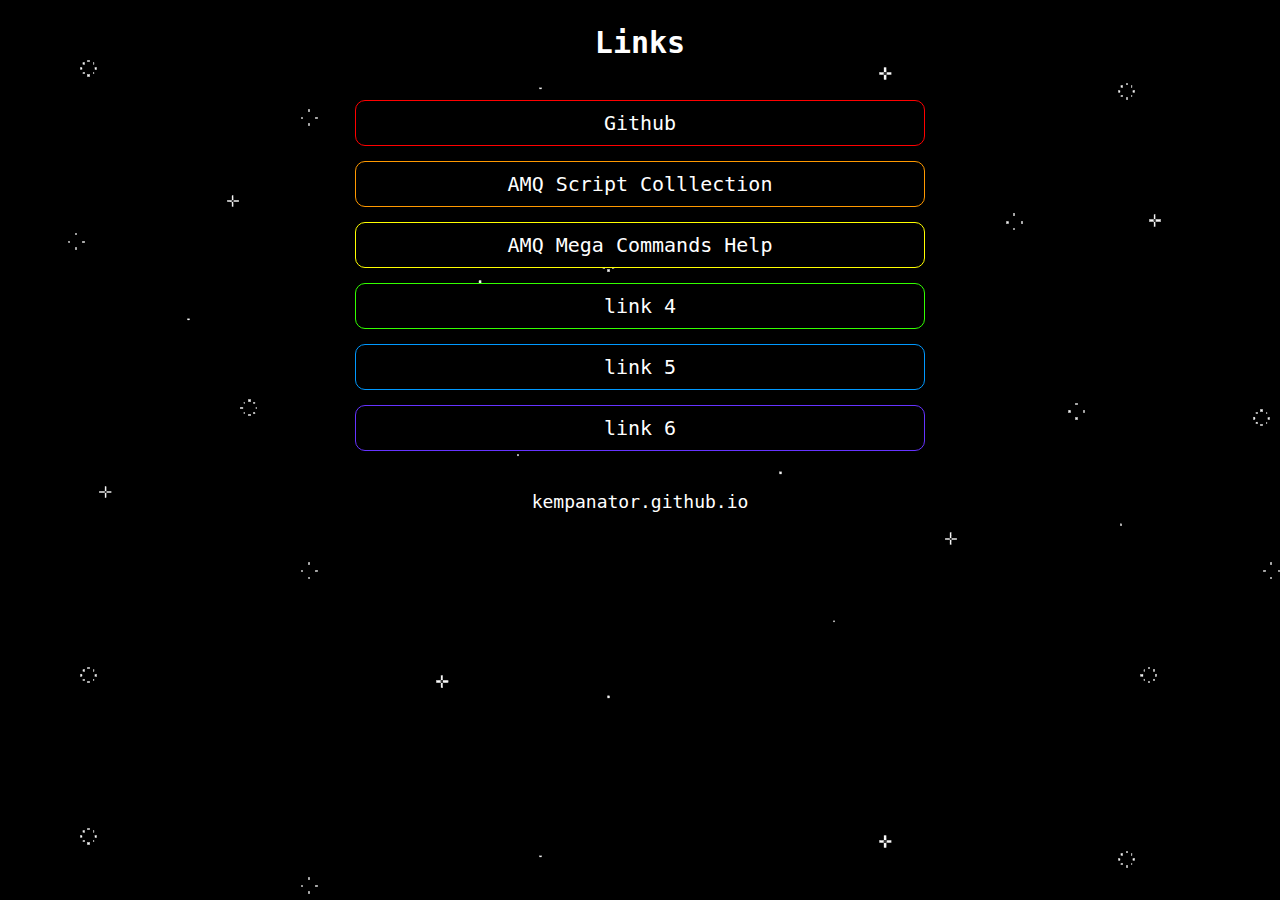
<file: index.html>
<!DOCTYPE html>
<html lang="en">
<head>
    <meta charset="UTF-8">
    <meta name="robots" content="noindex,nofollow">
    <meta http-equiv="X-UA-Compatible" content="IE=edge">
    <meta name="viewport" content="width=device-width, initial-scale=1.0">
    <title>kempanator.github.io</title>
    <style>
        * {
            margin: 0;
            padding: 0;
        }
        body {
            background: black url("background.png");
            font-family: monospace;
        }
        header {
            color: white;
            text-align: center;
            padding: 25px 0px;
        }
        footer {
            color: white;
            text-align: center;
            padding: 25px 0px;
        }
        h1 {
            font-size: 30px;
        }
        p {
            font-size: 18px;
        }
        img {
            display: block;
        }
        ul {
            max-width: 600px;
            margin: auto;
        }
        li {
            list-style-type: none;
            margin: 15px;
        }
        li a {
            background: black;
            border: 1px solid white;
            border-radius: 10px;
            color: white;
            font-size: 20px;
            text-align: center;
            text-decoration: none;
            padding: 10px;
            display: block;
        }
        li:nth-child(1) a {
            border-color: #FF0000;
        }
        li:nth-child(2) a {
            border-color: #FF9900;
        }
        li:nth-child(3) a {
            border-color: #FFFF00;
        }
        li:nth-child(4) a {
            border-color: #33FF00;
        }
        li:nth-child(5) a {
            border-color: #0099FF;
        }
        li:nth-child(6) a {
            border-color: #6633FF;
        }
        li a:hover {
            border-color: white;
        }
    </style>
</head>
<body>
    <header>
        <h1>Links</h1>
    </header>
    <ul>
        <li><a href="https://github.com/kempanator">Github</a></li>
        <li><a href="amq-script-collection">AMQ Script Colllection</a></li>
        <li><a href="amq-mega-commands">AMQ Mega Commands Help</a></li>
        <li><a href="https://github.com/kempanator">link 4</a></li>
        <li><a href="https://github.com/kempanator">link 5</a></li>
        <li><a href="https://github.com/kempanator">link 6</a></li>
    </ul>
    <footer>
        <p>kempanator.github.io</p>
    </footer>

</body>
</html>
</file>
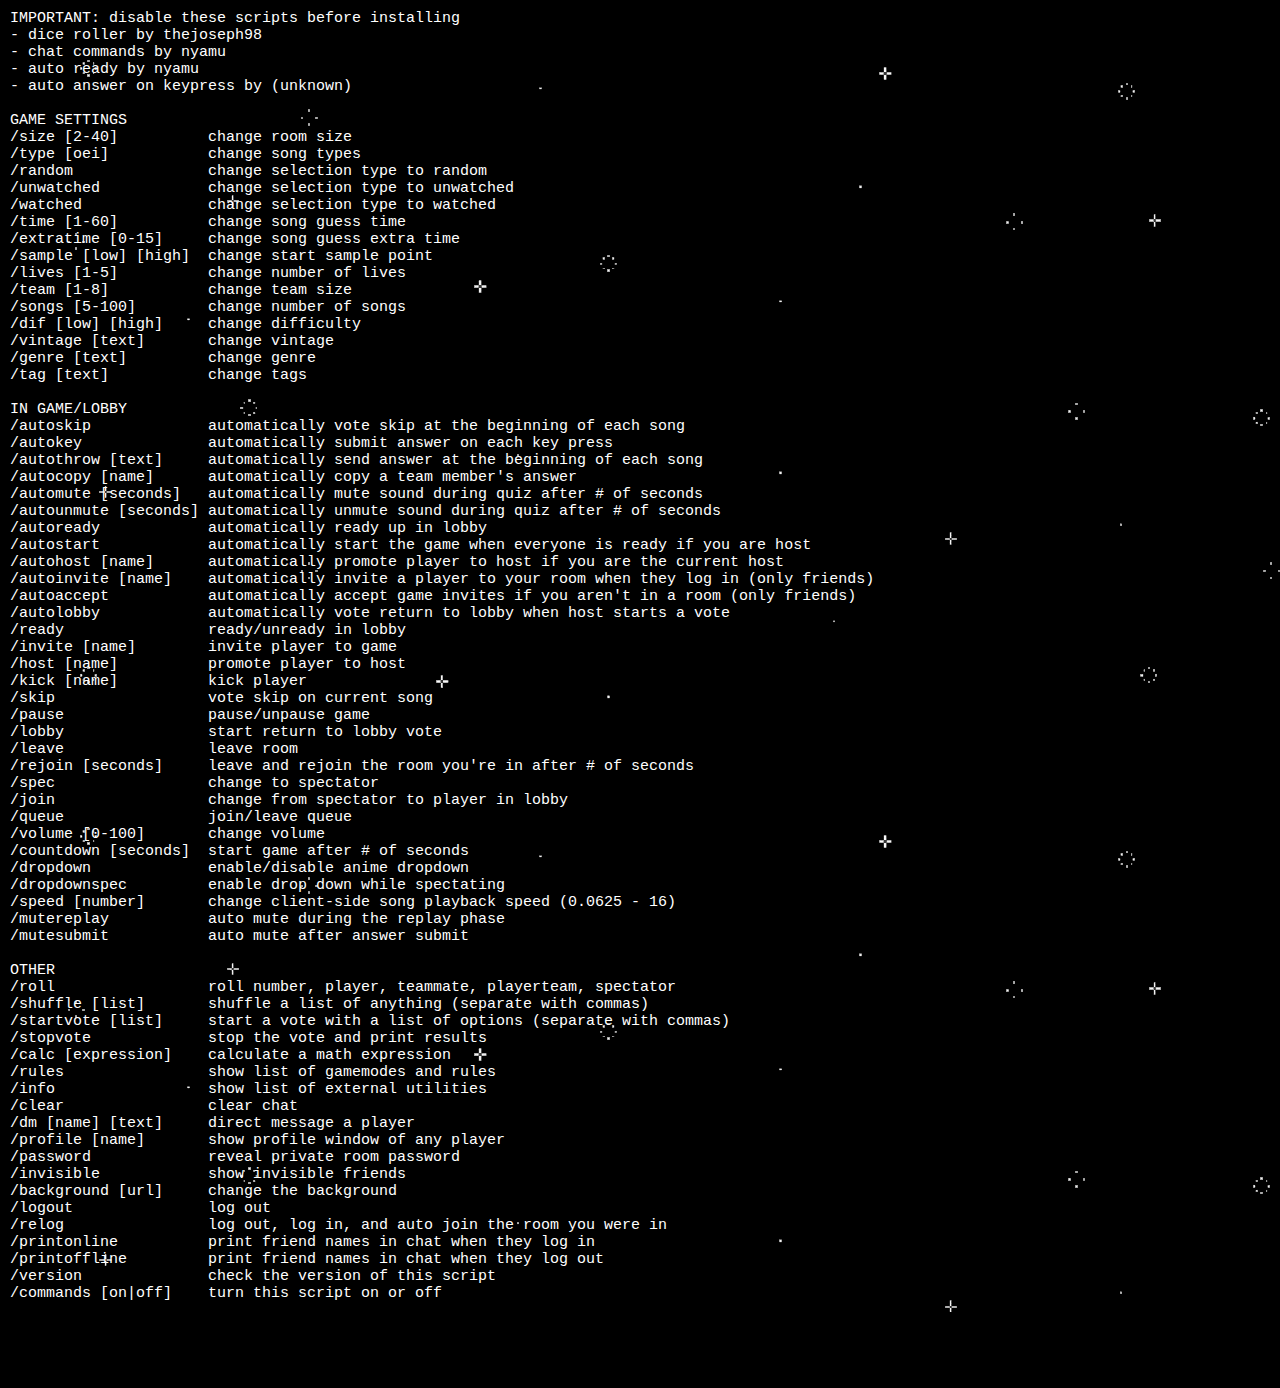
<file: amq-mega-commands/index.html>
<!DOCTYPE html>
<html lang="en">
<head>
    <meta charset="UTF-8">
    <meta name="robots" content="noindex,nofollow">
    <meta name="viewport" content="width=device-width, initial-scale=1.0">
    <title>AMQ Mega Commands Help</title>
    <style>
        * {
            margin: 0;
            padding: 0;
        }
        body {
            background: black url("../background.png");
            font-family: monospace;
        }
        pre {
            color: white;
            font-size: 15px;
            margin: 10px;
        }
    </style>
</head>
<body>
<pre>
IMPORTANT: disable these scripts before installing
- dice roller by thejoseph98
- chat commands by nyamu
- auto ready by nyamu
- auto answer on keypress by (unknown)

GAME SETTINGS
/size [2-40]          change room size
/type [oei]           change song types
/random               change selection type to random
/unwatched            change selection type to unwatched
/watched              change selection type to watched
/time [1-60]          change song guess time
/extratime [0-15]     change song guess extra time
/sample [low] [high]  change start sample point
/lives [1-5]          change number of lives
/team [1-8]           change team size
/songs [5-100]        change number of songs
/dif [low] [high]     change difficulty
/vintage [text]       change vintage
/genre [text]         change genre
/tag [text]           change tags

IN GAME/LOBBY
/autoskip             automatically vote skip at the beginning of each song
/autokey              automatically submit answer on each key press
/autothrow [text]     automatically send answer at the beginning of each song
/autocopy [name]      automatically copy a team member's answer
/automute [seconds]   automatically mute sound during quiz after # of seconds
/autounmute [seconds] automatically unmute sound during quiz after # of seconds
/autoready            automatically ready up in lobby
/autostart            automatically start the game when everyone is ready if you are host
/autohost [name]      automatically promote player to host if you are the current host
/autoinvite [name]    automatically invite a player to your room when they log in (only friends)
/autoaccept           automatically accept game invites if you aren't in a room (only friends)
/autolobby            automatically vote return to lobby when host starts a vote
/ready                ready/unready in lobby
/invite [name]        invite player to game
/host [name]          promote player to host
/kick [name]          kick player
/skip                 vote skip on current song
/pause                pause/unpause game
/lobby                start return to lobby vote
/leave                leave room
/rejoin [seconds]     leave and rejoin the room you're in after # of seconds
/spec                 change to spectator
/join                 change from spectator to player in lobby
/queue                join/leave queue
/volume [0-100]       change volume
/countdown [seconds]  start game after # of seconds
/dropdown             enable/disable anime dropdown
/dropdownspec         enable drop down while spectating
/speed [number]       change client-side song playback speed (0.0625 - 16)
/mutereplay           auto mute during the replay phase
/mutesubmit           auto mute after answer submit

OTHER
/roll                 roll number, player, teammate, playerteam, spectator
/shuffle [list]       shuffle a list of anything (separate with commas)
/startvote [list]     start a vote with a list of options (separate with commas)
/stopvote             stop the vote and print results
/calc [expression]    calculate a math expression
/rules                show list of gamemodes and rules
/info                 show list of external utilities
/clear                clear chat
/dm [name] [text]     direct message a player
/profile [name]       show profile window of any player
/password             reveal private room password
/invisible            show invisible friends
/background [url]     change the background
/logout               log out
/relog                log out, log in, and auto join the room you were in
/printonline          print friend names in chat when they log in
/printoffline         print friend names in chat when they log out
/version              check the version of this script
/commands [on|off]    turn this script on or off
</pre>
</body>
</html>
</file>
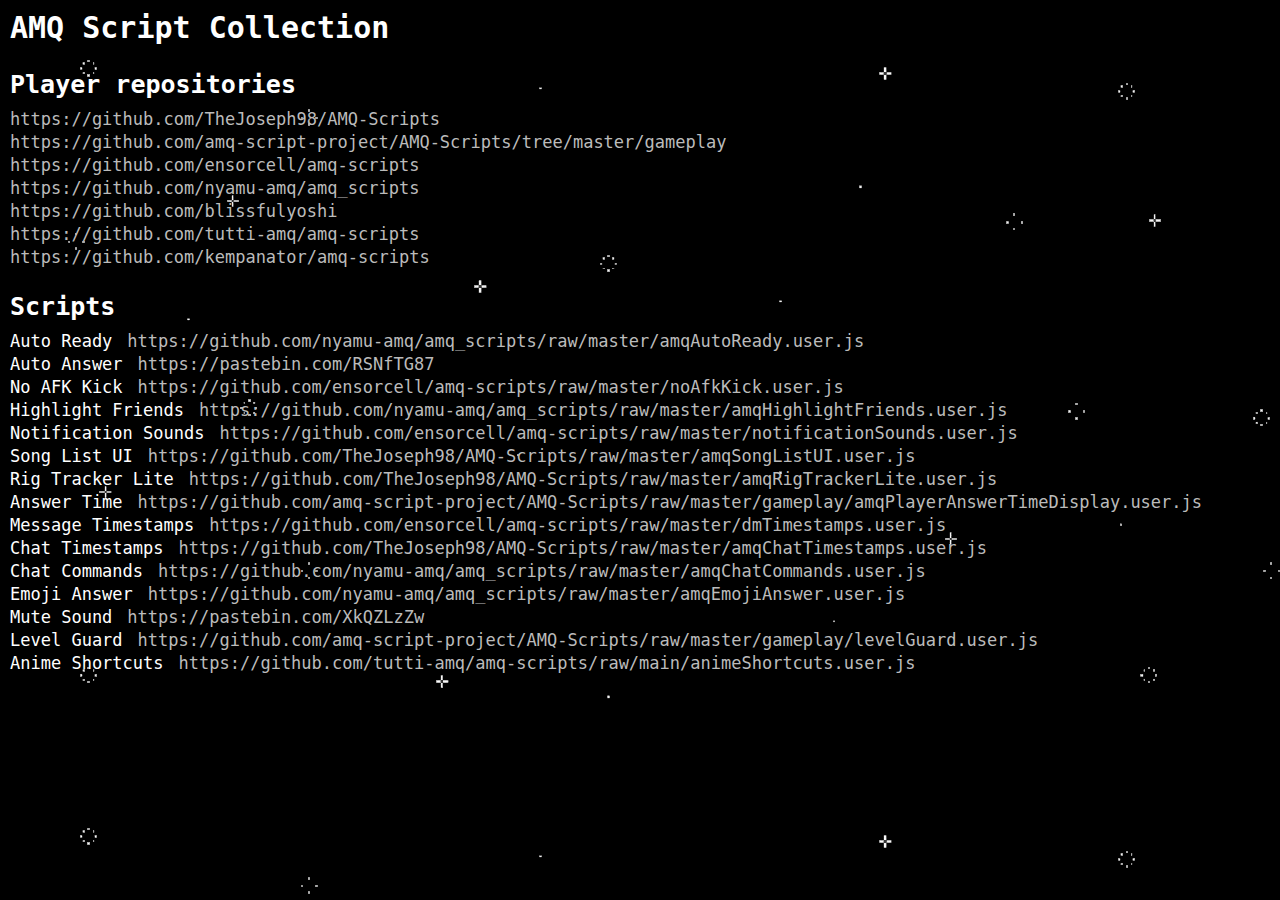
<file: amq-script-collection/index.html>
<!DOCTYPE html>
<html lang="en">
<head>
    <meta charset="UTF-8">
    <meta name="robots" content="noindex,nofollow">
    <meta name="viewport" content="width=device-width, initial-scale=1.0">
    <title>AMQ Script Collection</title>
    <style>
        * {
            margin: 0;
            padding: 0;
        }
        body {
            background: black url("../background.png");
            font-family: monospace;
        }
        h1 {
            color: white;
            font-size: 30px;
            margin: 10px 10px 10px 10px;
        }
        h2 {
            color: white;
            font-size: 25px;
            margin: 25px 10px 10px 10px;
        }
        ul {
            margin: 10px;
        }
        ul li {
            list-style-type: none;
            margin: 3px 0px 0px 0px;
        }
        ul li span {
            color: white;
            font-size: 17px;
            margin: 0px 15px 0px 0px;
        }
        ul li a {
            color: #bbbbbb;
            font-size: 17px;
            text-decoration: none;
        }
        a:hover {
            color: white;
            text-decoration: underline;
        }
    </style>
</head>
<body>
    <h1>AMQ Script Collection</h1>
    <h2>Player repositories</h2>
    <ul>
        <li><a href="https://github.com/TheJoseph98/AMQ-Scripts">https://github.com/TheJoseph98/AMQ-Scripts</a></li>
        <li><a href="https://github.com/amq-script-project/AMQ-Scripts/tree/master/gameplay">https://github.com/amq-script-project/AMQ-Scripts/tree/master/gameplay</a></li>
        <li><a href="https://github.com/ensorcell/amq-scripts">https://github.com/ensorcell/amq-scripts</a></li>
        <li><a href="https://github.com/nyamu-amq/amq_scripts">https://github.com/nyamu-amq/amq_scripts</a></li>
        <li><a href="https://github.com/blissfulyoshi">https://github.com/blissfulyoshi</a></li>
        <li><a href="https://github.com/tutti-amq/amq-scripts">https://github.com/tutti-amq/amq-scripts</a></li>
        <li><a href="https://github.com/kempanator/amq-scripts">https://github.com/kempanator/amq-scripts</a></li>
    </ul>
    <h2>Scripts</h2>
    <ul>
        <li><span>Auto Ready</span><a href="https://github.com/nyamu-amq/amq_scripts/raw/master/amqAutoReady.user.js">https://github.com/nyamu-amq/amq_scripts/raw/master/amqAutoReady.user.js</a></li>
        <li><span>Auto Answer</span><a href="https://pastebin.com/RSNfTG87">https://pastebin.com/RSNfTG87</a></li>
        <li><span>No AFK Kick</span><a href="https://github.com/ensorcell/amq-scripts/raw/master/noAfkKick.user.js">https://github.com/ensorcell/amq-scripts/raw/master/noAfkKick.user.js</a></li>
        <li><span>Highlight Friends</span><a href="https://github.com/nyamu-amq/amq_scripts/raw/master/amqHighlightFriends.user.js">https://github.com/nyamu-amq/amq_scripts/raw/master/amqHighlightFriends.user.js</a></li>
        <li><span>Notification Sounds</span><a href="https://github.com/ensorcell/amq-scripts/raw/master/notificationSounds.user.js">https://github.com/ensorcell/amq-scripts/raw/master/notificationSounds.user.js</a></li>
        <li><span>Song List UI</span><a href="https://github.com/TheJoseph98/AMQ-Scripts/raw/master/amqSongListUI.user.js">https://github.com/TheJoseph98/AMQ-Scripts/raw/master/amqSongListUI.user.js</a></li>
        <li><span>Rig Tracker Lite</span><a href="https://github.com/TheJoseph98/AMQ-Scripts/raw/master/amqRigTrackerLite.user.js">https://github.com/TheJoseph98/AMQ-Scripts/raw/master/amqRigTrackerLite.user.js</a></li>
        <li><span>Answer Time</span><a href="https://github.com/amq-script-project/AMQ-Scripts/raw/master/gameplay/amqPlayerAnswerTimeDisplay.user.js">https://github.com/amq-script-project/AMQ-Scripts/raw/master/gameplay/amqPlayerAnswerTimeDisplay.user.js</a></li>
        <li><span>Message Timestamps</span><a href="https://github.com/ensorcell/amq-scripts/raw/master/dmTimestamps.user.js">https://github.com/ensorcell/amq-scripts/raw/master/dmTimestamps.user.js</a></li>
        <li><span>Chat Timestamps</span><a href="https://github.com/TheJoseph98/AMQ-Scripts/raw/master/amqChatTimestamps.user.js">https://github.com/TheJoseph98/AMQ-Scripts/raw/master/amqChatTimestamps.user.js</a></li>
        <li><span>Chat Commands</span><a href="https://github.com/nyamu-amq/amq_scripts/raw/master/amqChatCommands.user.js">https://github.com/nyamu-amq/amq_scripts/raw/master/amqChatCommands.user.js</a></li>
        <li><span>Emoji Answer</span><a href="https://github.com/nyamu-amq/amq_scripts/raw/master/amqEmojiAnswer.user.js">https://github.com/nyamu-amq/amq_scripts/raw/master/amqEmojiAnswer.user.js</a></li>
        <li><span>Mute Sound</span><a href="https://pastebin.com/XkQZLzZw">https://pastebin.com/XkQZLzZw</a></li>
        <li><span>Level Guard</span><a href="https://github.com/amq-script-project/AMQ-Scripts/raw/master/gameplay/levelGuard.user.js">https://github.com/amq-script-project/AMQ-Scripts/raw/master/gameplay/levelGuard.user.js</a></li>
        <li><span>Anime Shortcuts</span><a href="https://github.com/tutti-amq/amq-scripts/raw/main/animeShortcuts.user.js">https://github.com/tutti-amq/amq-scripts/raw/main/animeShortcuts.user.js</a></li>
    </ul>
</body>
</html>
</file>
